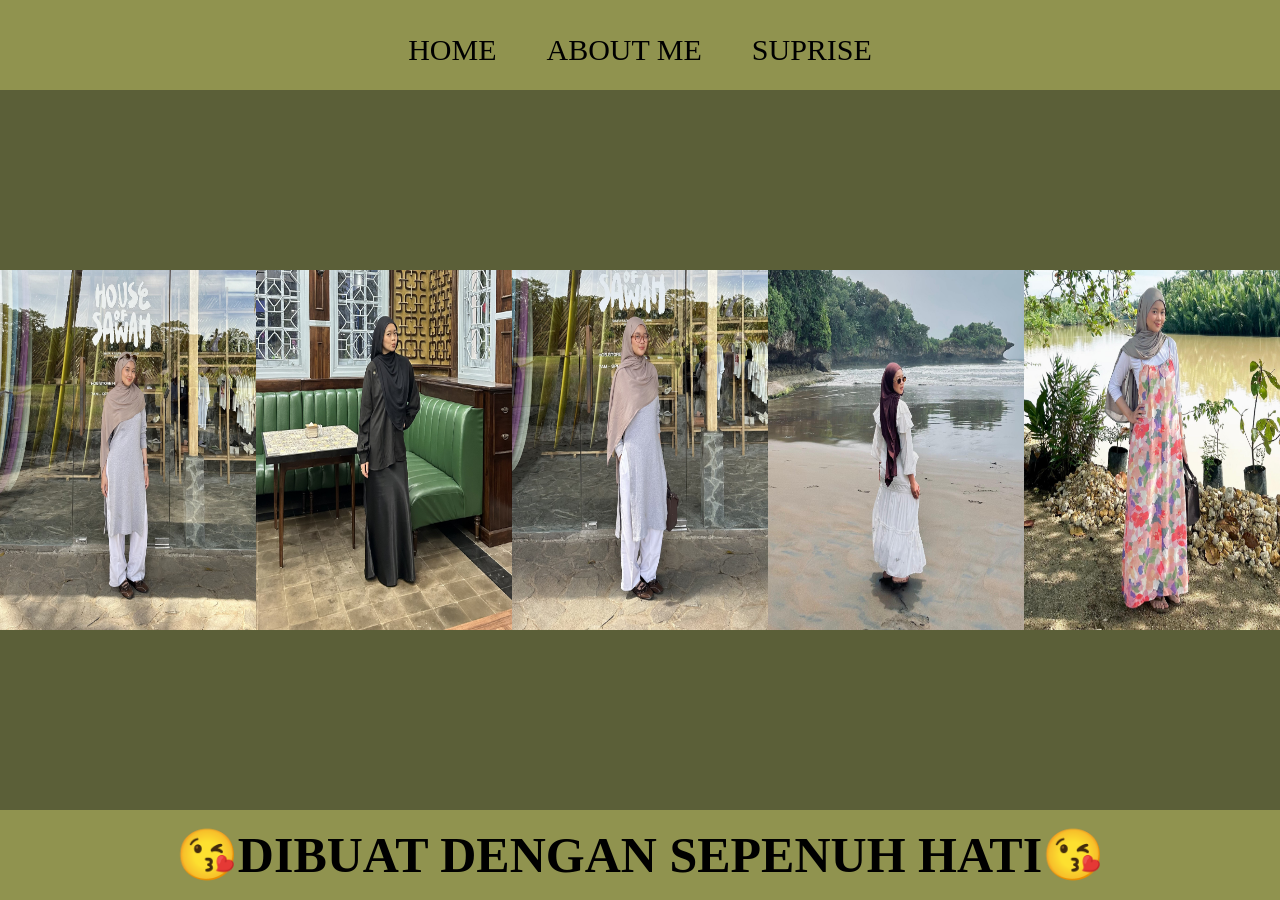
<file: index.html>
<html>
    <head>
        <title>RATU ANGGI PRATIWI</title>
        <link rel="stylesheet" href="rap.css" />
    </head>
    <body>
        <div class="container">
        <!-- NAVIGATION BAR -->
    <div class="container-navbar">
       <ul class="ul-navbar">
        <li class="li-navbar">
            <a href="#" class="a-navbar">HOME</a>
        </li>
        <li class="li-navbar">
            <a href="about.html" class="a-navbar">ABOUT ME</a>
        </li>
        <li class="li-navbar">
            <a href="socialmedia.html" class="a-navbar">SUPRISE</a>
        </li>
       </ul>
    </div>
        <!-- NAVIGATION BAR SELESAI -->

        <!-- CONTENT 1 -->
    <div class="container-content">
            <img src="IMG_02.jpg" class="img-content-2" />
            <img src="IMG_01.jpg" class="img-content-1" />
            <img src="IMG_03.jpg" class="img-content-3" />
            <img src="IMG_04.jpg" class="img-content-4" />
            <img src="IMG_05.jpg" class="img-content-5" />
    </div>

        <!-- CONTENT 1 END -->

        <!-- FOOTER -->
    <div class="container-footer">
       <h1 class="h1-footer">😘DIBUAT DENGAN SEPENUH HATI😘</h1> 
    </div>
        <!-- FOOTER END -->
        </div>
    </body>
</html>
</file>
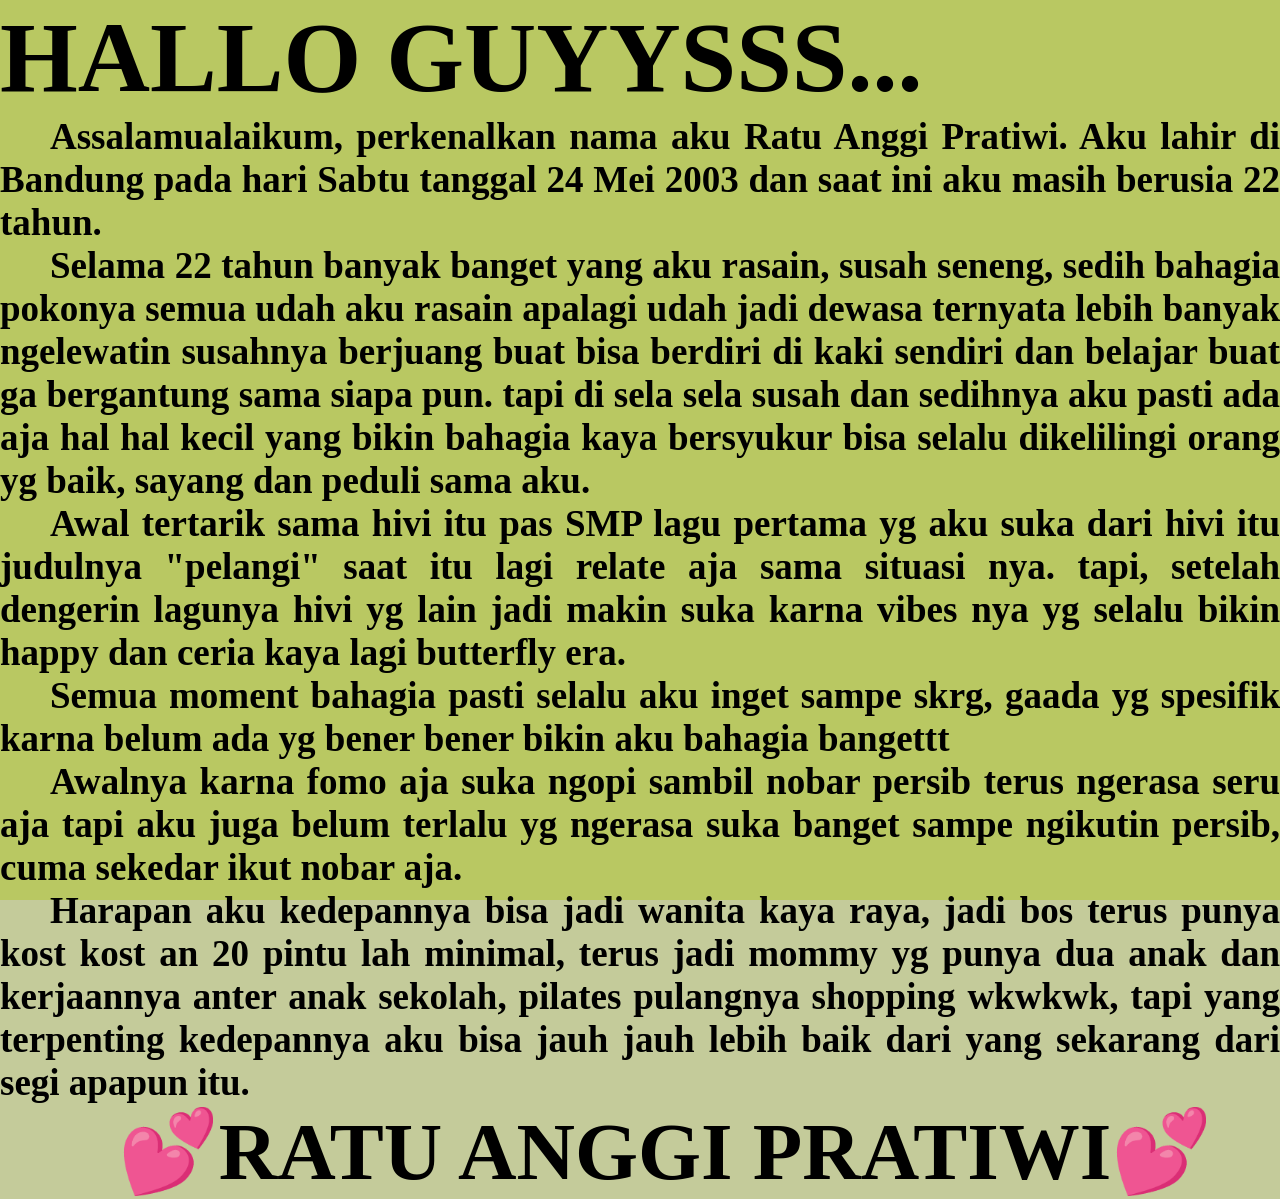
<file: about.html>
<html>
    <head>
        <title>RATU ANGGI PRATIWI</title>
        <link rel="stylesheet" href="rap2.css" />
    </head>
    <body>

        <style>h2{text-indent: 50px; text-align: justify;}
        </style>
        
       <div class="container-foot">
    <h1 class="h1-foot">HALLO GUYYSSS...</h1>
    <h2 class="h2-foot-1">Assalamualaikum, perkenalkan nama aku Ratu Anggi Pratiwi. Aku lahir di Bandung pada hari Sabtu tanggal 24 Mei 2003 
        dan saat ini aku masih berusia 22 tahun. 
    </h2>
     <h2 class="h2-foot-2">Selama 22 tahun banyak banget yang aku rasain, susah seneng, sedih bahagia pokonya semua udah aku rasain apalagi 
        udah jadi dewasa ternyata lebih banyak ngelewatin susahnya berjuang buat bisa berdiri di kaki sendiri dan belajar buat ga bergantung 
        sama siapa pun. tapi di sela sela susah dan sedihnya aku pasti ada aja hal hal kecil yang bikin bahagia kaya bersyukur bisa selalu 
        dikelilingi orang yg baik, sayang dan peduli sama aku.</h2>
    <h2 class="h2-foot-3">Awal tertarik sama hivi itu pas SMP lagu pertama yg aku suka dari hivi itu judulnya "pelangi" saat itu lagi relate 
        aja sama situasi nya. tapi, setelah dengerin lagunya hivi yg lain jadi makin suka karna vibes nya yg selalu bikin happy dan ceria 
        kaya lagi butterfly era.
    </h2>
    <h2 class="h2-foot-4">Semua moment bahagia pasti selalu aku inget sampe skrg, gaada yg spesifik karna belum ada yg bener bener bikin aku 
        bahagia bangettt</h2>
    <h2 class="h2-foot-5">Awalnya karna fomo aja suka ngopi sambil nobar persib terus ngerasa seru aja tapi aku juga belum terlalu yg ngerasa 
        suka banget sampe ngikutin persib, cuma sekedar ikut nobar aja.
    <h2 class="h2-foot-6">Harapan aku kedepannya bisa jadi wanita kaya raya, jadi bos terus punya kost kost an 20 pintu lah minimal, 
        terus jadi mommy yg punya dua anak dan kerjaannya anter anak sekolah, pilates pulangnya shopping wkwkwk,
        tapi yang terpenting kedepannya aku bisa jauh jauh lebih baik dari yang sekarang dari segi apapun itu.</h2>
</h2>
<h2 class="h2-foot-7">💕RATU ANGGI PRATIWI💕</h2>
  </body>
</html>
</file>
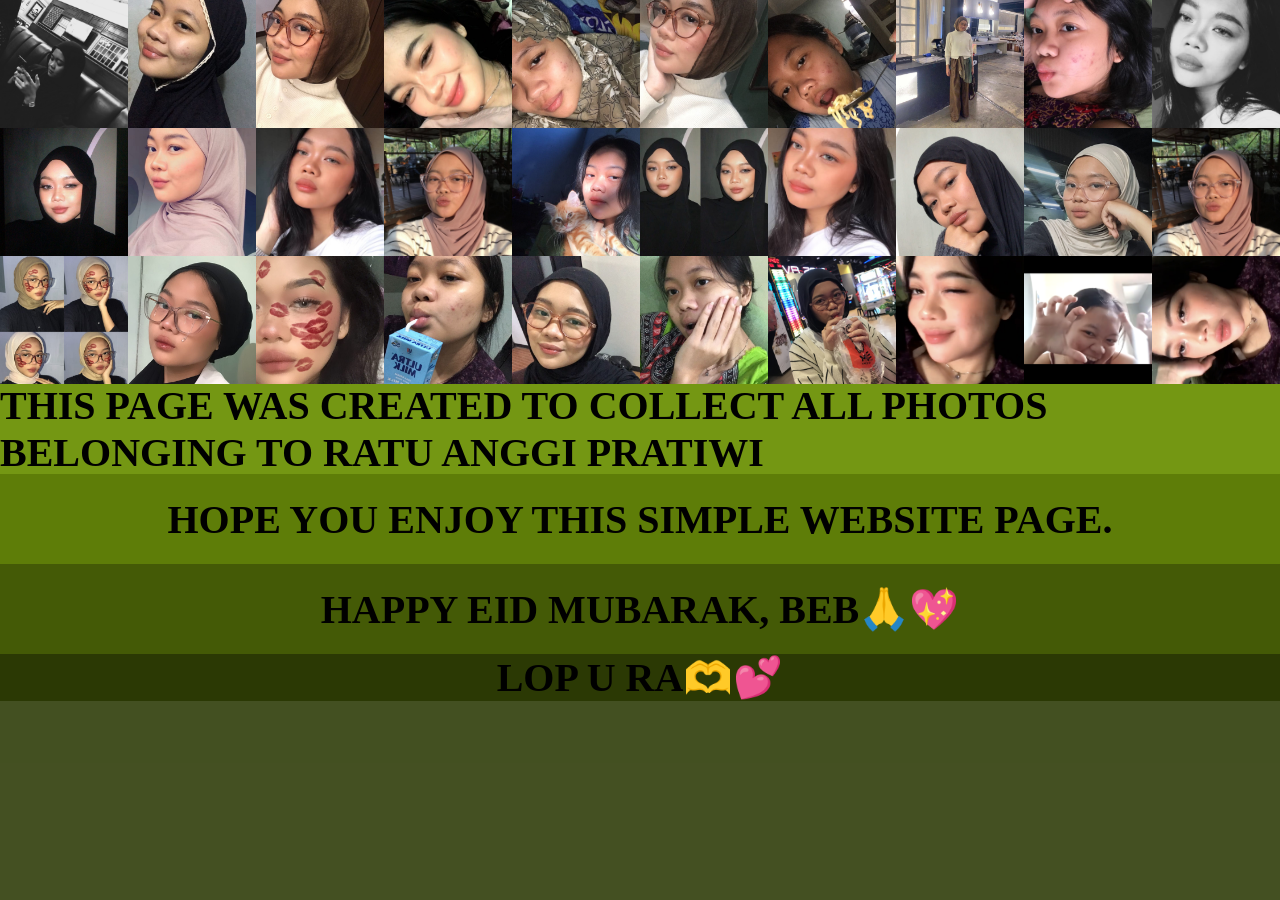
<file: socialmedia.html>
<html>
    <head>
        <title>RATU ANGGI PRATIWI</title>
        <link rel="stylesheet" href="rap3.css" />
    </head>
    <body>
        <div>
            <div class="container">

        <div class="container-ims-1">
            <img src="IMG_06.jpg" class="imgs-content-1" />
            <img src="IMG_07.jpg" class="imgs-content-1" />
            <img src="IMG_08.jpg" class="imgs-content-1" />
            <img src="IMG_09.jpg" class="imgs-content-1" />
            <img src="IMG_10.jpg" class="imgs-content-1" />
            <img src="IMG_11.jpg" class="imgs-content-1" />
            <img src="IMG_12.jpg" class="imgs-content-1" />
            <img src="IMG_13.jpg" class="imgs-content-1" />
            <img src="IMG_14.jpg" class="imgs-content-1" />
            <img src="IMG_15.jpg" class="imgs-content-1" />
        </div>

         <div class="container-ims-2">
            <img src="IMG_16.jpg" class="imgs-content-2" />
            <img src="IMG_17.jpg" class="imgs-content-2" />
            <img src="IMG_18.jpg" class="imgs-content-2" />
            <img src="IMG_24.jpg" class="imgs-content-2" />
            <img src="IMG_20.jpg" class="imgs-content-2" />
            <img src="IMG_21.jpg" class="imgs-content-2" />
            <img src="IMG_22.jpg" class="imgs-content-2" />
            <img src="IMG_23.jpg" class="imgs-content-2" />
            <img src="IMG_19.jpg" class="imgs-content-2" />
            <img src="IMG_25.jpg" class="imgs-content-2" />
        </div>

         <div class="container-ims-3">
            <img src="IMG_26.jpg" class="imgs-content-3" />
            <img src="IMG_27.jpg" class="imgs-content-3" />
            <img src="IMG_28.jpg" class="imgs-content-3" />
            <img src="IMG_29.jpg" class="imgs-content-3" />
            <img src="IMG_30.jpg" class="imgs-content-3" />
            <img src="IMG_31.jpg" class="imgs-content-3" />
            <img src="IMG_32.jpg" class="imgs-content-3" />
            <img src="IMG_33.jpg" class="imgs-content-3" />
            <img src="IMG_34.jpg" class="imgs-content-3" />
            <img src="IMG_35.jpg" class="imgs-content-3" />
        </div>

        <div class="container-footer-1">
       <h1 class="h1-footer">THIS PAGE WAS CREATED TO COLLECT ALL PHOTOS BELONGING TO RATU ANGGI PRATIWI</h1> 
         </div>

         <div class="container-footer-2">
       <h1 class="h1-footer">HOPE YOU ENJOY THIS SIMPLE WEBSITE PAGE.</h1>
         </div>

         <div class="container-footer-3">
       <h1 class="h1-footer">HAPPY EID MUBARAK, BEB🙏💖</h1>
         </div>

         <div class="container-footer-4">
       <h1 class="h1-footer">LOP U RA🫶💕</h1>
         </div>
    </body>
</html>
</file>
<file: rap.css>
*,
html {
    margin: 0;
    padding: 0;
}

.container {
    height: 10vh;
    background-color: rgb(163, 164, 53);
}

.container-navbar {
    background-color:  rgb(144, 147, 79);
    height: 100%;
    width: 100%;
}

.ul-navbar {
    display: flex;
    height: 100px;
    justify-content: center;
    align-items: center;
}

.li-navbar {
    list-style-type: none;
    padding: 20px;
    margin: 5px;
    color: black;
    font-size: 30px;
}

.li-navbar:hover{
    background-color: rgba(59, 62, 14, 0.435);
    transition: .5s ease-in-out;
    transition-delay: .3s;
    border-radius: 15px;
}

.a-navbar {
    color: rgb(0, 0, 0);
    text-decoration: none;
}

.container-content {
    background-color: rgb(91, 95, 56);
    display: flex;
    justify-content: center;
    align-items: center;
    height: 80vh;
}

.img-content-2 {
    width: 20%;
    height: 50%;
}

.img-content-1 {
    width: 20%;
    height: 50%;
}

.img-content-3 {
    width: 20%;
    height: 50%;
}

.img-content-4 {
    width: 20%;
    height: 50%;
}

.img-content-5 {
    width: 20%;
    height: 50%;
}

.container-footer {
height: 10vh;
background-color: rgb(144, 147, 79);
display: flex;
justify-content: center;
align-items: center;
}

.h1-footer {
font-size: 50px;
}
</file>
<file: rap2.css>
*,
html {
    margin: 0;
    padding: 0;
}

.container-foot {
    height: 100vh;
    background-color: rgba(208, 241, 20, 0.401);
}

.h1-foot {
    background-color: rgba(108, 126, 4, 0.401);
    font-size: 100px;
}

.h2-foot-1 {
    background-color: rgba(108, 126, 4, 0.401);
    font-size: 37px;
}

.h2-foot-2 {
    background-color: rgba(108, 126, 4, 0.401);
    font-size: 37px;
}

.h2-foot-3 {
    background-color: rgba(108, 126, 4, 0.401);
    font-size: 37px;
}

.h2-foot-4 {
    background-color: rgba(108, 126, 4, 0.401);
    font-size: 37px;
}

.h2-foot-5 {
    background-color: rgba(108, 126, 4, 0.401);
    font-size: 37px;
}

.h2-foot-6 {
    background-color: rgba(108, 126, 4, 0.401);
    font-size: 37px;
}
.h2-foot-7 {
    background-color: rgba(108, 126, 4, 0.401);
    font-size: 81px;
    display: flex;
    justify-content: center;
    align-items: center;
}
</file>
<file: rap3.css>
*,
html {
    margin: 0;
    padding: 0;
}

.container {
    height: 100vh;
    background-color: rgba(40, 54, 1, 0.869);
}

.container-ims-1 {
    display: flex;
    justify-content: left;
    align-items: center;
}

.imgs-content-1 {
    width: 10%;
    height: 20%;
}

.container-ims-2 {
    display: flex;
    justify-content: left;
    align-items: center;
}

.imgs-content-2 {
    width: 10%;
    height: 20%;
}

.container-ims-3 {
    display: flex;
    justify-content: left;
    align-items: center;
}

.imgs-content-3 {
    width: 10%;
    height: 20%;
}

.container-footer-1 {
height: 10vh;
font-size: 20px;
background-color:rgba(123, 162, 18, 0.869);
display: flex;
justify-content: center;
align-items: center;
}

.container-footer-2 {
height: 10vh;
font-size: 20px;
background-color:rgba(98, 133, 5, 0.869);
display: flex;
justify-content: center;
align-items: center;
}

.container-footer-3 {
height: 10vh;
font-size: 20px;
background-color:rgba(68, 92, 3, 0.869);
display: flex;
justify-content: center;
align-items: center;
}

.container-footer-4 {
height: 6,5vh;
font-size: 20px;
background-color:rgba(40, 54, 1, 0.869);
display: flex;
justify-content: center;
align-items: center;
}
</file>
